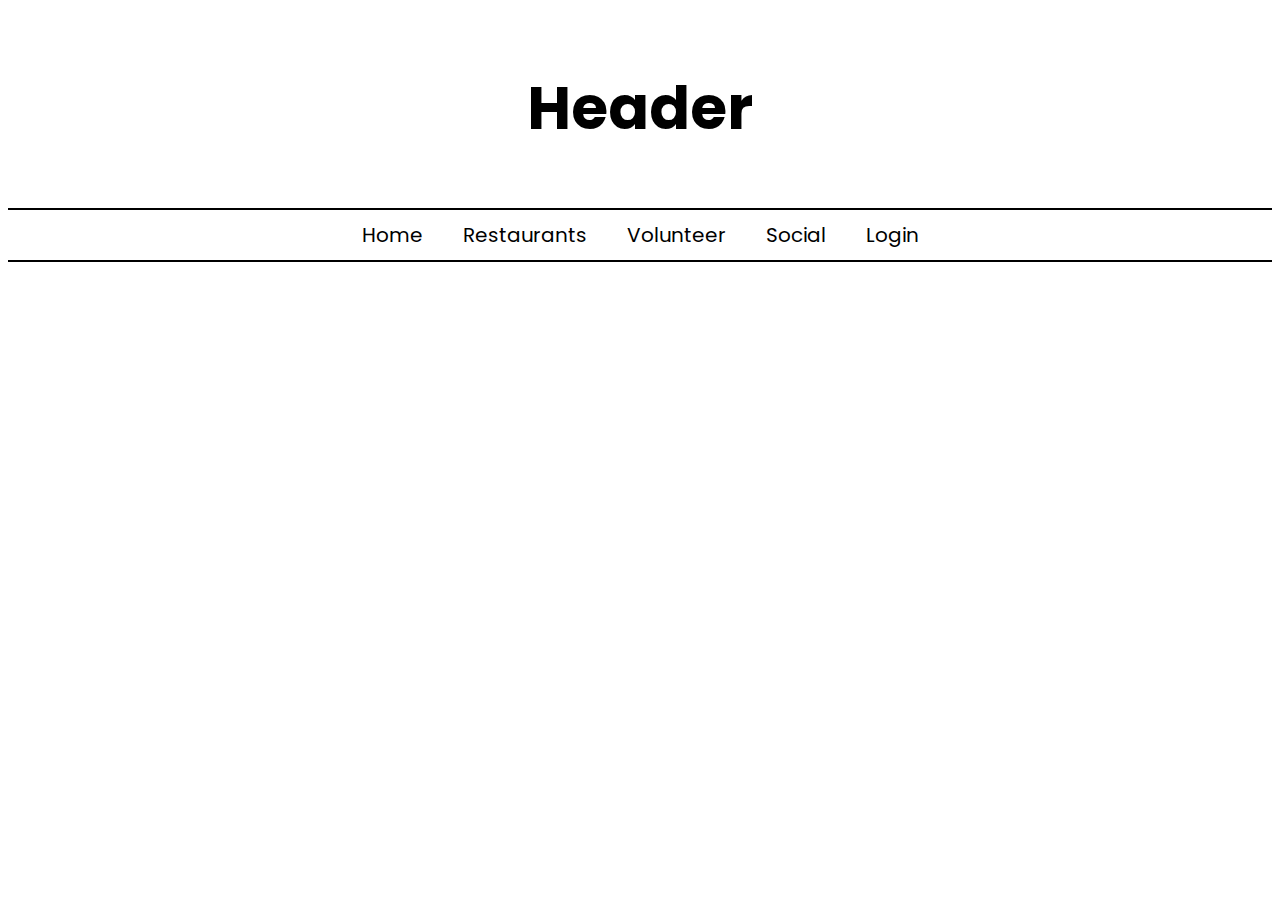
<file: index.html>
<!DOCTYPE html>
<html>
    <head>
        <meta charset="utf-8">
        <meta name="viewport" content="width=device-width, initial-scale=1.0">
        <title>the </title>
        <link rel="stylesheet" href="style.css">
        
    </head>
<body>

    <div class="header">
        <h1>Header</h1>

      </div>
    
      <div class="navbar">
        <a class="active" href="index.html">Home</a>
        <a href="restaurants.html">Restaurants</a>
        <a href="volunteer.html">Volunteer</a>
        <a href="social.html">Social</a>
        <a href="login.html">Login</a>
      </div>



</body>
</html>
</file>
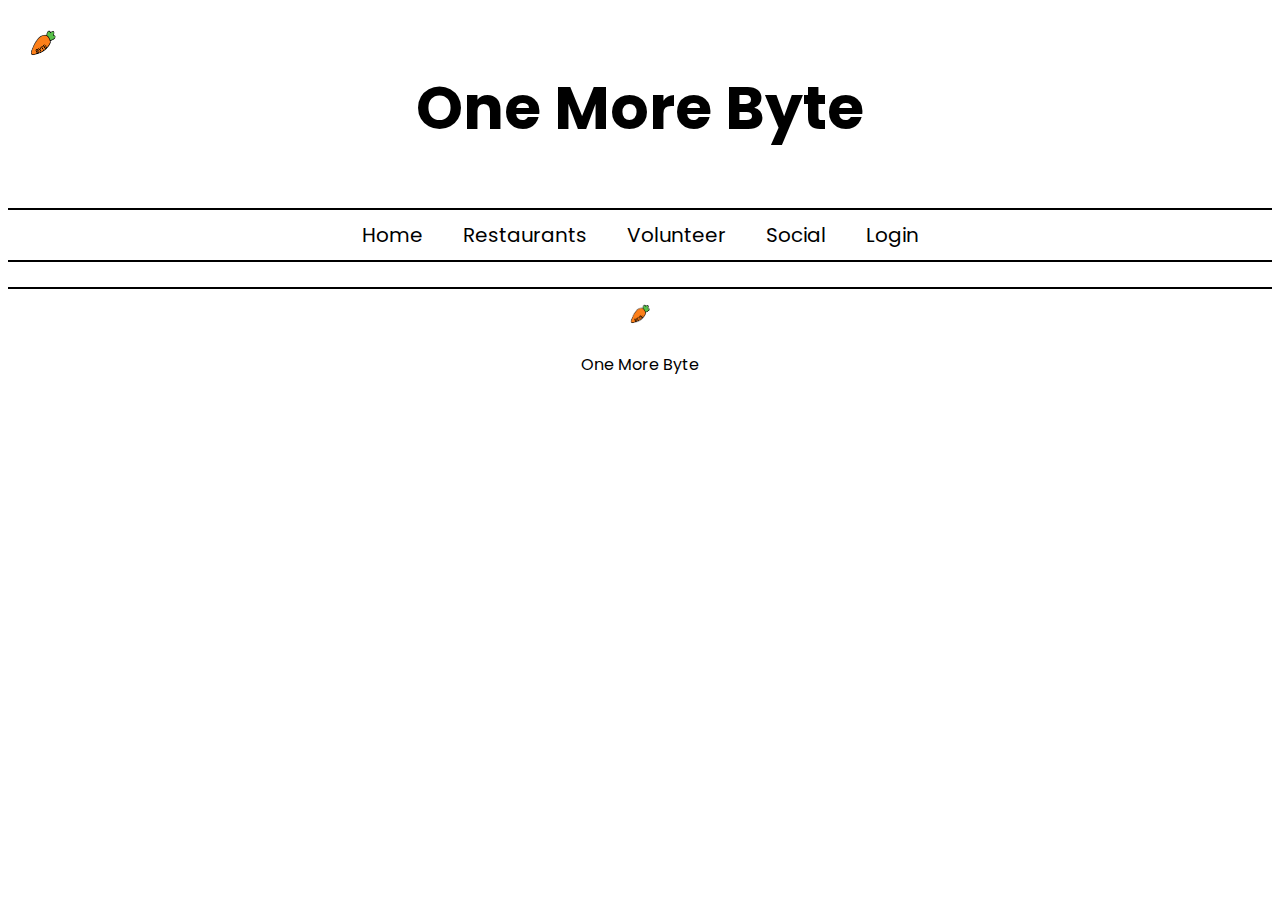
<file: login.html>
<!DOCTYPE html>
<html>
    <head>
        <meta charset="utf-8">
        <meta name="viewport" content="width=device-width, initial-scale=1.0">
        <title>One More Byte</title>
        <link rel="stylesheet" href="style.css">
        <link rel="icon" href="transparent copy.png">
        
    </head>
<body>

    <div class="header">
      <img src="transparent copy.png">
        <h1>One More Byte</h1>
        
      </div>
    
      <div class="navbar">
        <a class="active" href="index.html">Home</a>
        <a href="restaurants.html">Restaurants</a>
        <a href="volunteer.html">Volunteer</a>
        <a href="social.html">Social</a>
        <a href="login.html">Login</a>
      </div>
      <br>
    
      <footer>
        <img src="transparent copy.png" style="width:30px;height:30px;">
        <p>One More Byte</p>
      </footer>
</body>
</html>
</file>
<file: style.css>
@import url('https://fonts.googleapis.com/css2?family=Poppins:wght@100&family=Roboto:wght@300;400;900&display=swap');
.header {
    padding: 15px;
    text-align: center;
    background:white;
    color: black;
    font-size: 30px;

  }

  .header img {
float:left;
    width: 40px;
    height: 40px;

  }


body{
    font-family: 'Poppins', sans-serif;
    text-align: center;
}
 /* Add a black background color to the top navigation */
 .navbar {
  border-top: 2px solid black;
  border-bottom: 2px solid black;
    overflow: hidden;
   width: 100%;
    margin: auto;
    display: flex;
    justify-content: center;
    gap: 20px;
  }

  /* Style the links inside the navigation bar */
  .navbar a {
    
    float: none;
    color: black;
    text-align: center;
    text-decoration: none;
    font-size: 20px;
    padding: 10px;
  } 

  /*Social Page*/
  .grid { 
    display: grid;
    grid-template-columns: 1fr 1fr 1fr;
    grid-gap: 20px;
    align-items: stretch;
    justify-items: center;
    }
  .grid img {
    border: 1px solid #ccc;
    box-shadow: 2px 2px 6px 0px  rgba(0,0,0,0.3);
    max-width: 100%;
  }
  @keyframes growProgressBar {
    0%, 33% { --pgPercentage: 0; }
    100% { --pgPercentage: var(--value); }
  }
  
  @property --pgPercentage {
    syntax: '<number>';
    inherits: false;
    initial-value: 0;
  }
  
  div[role="progressbar"] {
 
    --size: 12rem;
    --fg: #369;
    --bg: #def;
    --pgPercentage: var(--value);
    animation: growProgressBar 3s 1 forwards;
    width: var(--size);
    height: var(--size);
    border-radius: 50%;
    display: grid;
    place-items: center;
    background: 
      radial-gradient(closest-side, white 80%, transparent 0 99.9%, white 0),
      conic-gradient(var(--fg) calc(var(--pgPercentage) * 1%), var(--bg) 0)
      ;
  
    font-size: calc(var(--size) / 5);
    color: var(--fg);
 
  }
  
  div[role="progressbar"]::before {
    counter-reset: percentage var(--value);
    content: counter(percentage) '%';
    display: inline-block;
    justify-content: center;
  }

  .container1 {

    display: flex;
    justify-content: center;
  }
  
  



#container {

    padding: 2px 2px 2px 2px;
    border-radius: 5px;
    line-height: 16px;
    color: #333333;
    font-size: 14px;
    background: #ffffff;

    margin: 5px;
    display: flex;
    justify-content: center;
}


.count {
    line-height: 60px;
    color: black;
    margin-left: 30px;
    font-size: 25px;
    text-align: center;
}


/* flip card */

/* The flip card container - set the width and height to whatever you want. We have added the border property to demonstrate that the flip itself goes out of the box on hover (remove perspective if you don't want the 3D effect */
.flip-card {
  background-color: transparent;
  width: 300px;
  height: 300px;
  border: 1px solid #f1f1f1;
  perspective: 1000px; /* Remove this if you don't want the 3D effect */
}

/* This container is needed to position the front and back side */
.flip-card-inner {
  position: relative;
  width: 100%;
  height: 100%;
  text-align: center;
  transition: transform 0.8s;
  transform-style: preserve-3d;
}

/* Do an horizontal flip when you move the mouse over the flip box container */
.flip-card:hover .flip-card-inner {
  transform: rotateY(180deg);
}

/* Position the front and back side */
.flip-card-front, .flip-card-back {
  position: absolute;
  width: 100%;
  height: 100%;
  -webkit-backface-visibility: hidden; /* Safari */
  backface-visibility: hidden;
}

/* Style the front side (fallback if image is missing) */
.flip-card-front {
  background-color: #bbb;
  color: #369;
}

/* Style the back side */
.flip-card-back {
  background-color: #FFD580;
  color: black;
  transform: rotateY(180deg);
}

footer {
  padding: 10px 20px;
  border-top: 2px solid black;
  background: white;
 
}



#myImg {
  border-radius: 5px;
  cursor: pointer;
  transition: 0.3s;
}

#myImg:hover {opacity: 0.7;}

/* The Modal (background) */
.modal {
  display: none; /* Hidden by default */
  position: fixed; /* Stay in place */
  z-index: 1; /* Sit on top */
  padding-top: 100px; /* Location of the box */
  left: 0;
  top: 0;
  width: 100%; /* Full width */
  height: 100%; /* Full height */
  overflow: auto; /* Enable scroll if needed */
  background-color: rgb(0,0,0); /* Fallback color */
  background-color: rgba(0,0,0,0.9); /* Black w/ opacity */
}

/* Modal Content (image) */
.modal-content {
  margin: auto;
  display: block;
  width: 80%;
  max-width: 700px;
}

/* Caption of Modal Image */
#caption {
  margin: auto;
  display: block;
  width: 80%;
  max-width: 700px;
  text-align: center;
  color: #ccc;
  padding: 10px 0;
  height: 150px;
}

/* Add Animation */
.modal-content, #caption {  
  -webkit-animation-name: zoom;
  -webkit-animation-duration: 0.6s;
  animation-name: zoom;
  animation-duration: 0.6s;
}

@-webkit-keyframes zoom {
  from {-webkit-transform:scale(0)} 
  to {-webkit-transform:scale(1)}
}

@keyframes zoom {
  from {transform:scale(0)} 
  to {transform:scale(1)}
}

/* The Close Button */
.close {
  position: absolute;
  top: 15px;
  right: 35px;
  color: #f1f1f1;
  font-size: 40px;
  font-weight: bold;
  transition: 0.3s;
}

.close:hover,
.close:focus {
  color: #bbb;
  text-decoration: none;
  cursor: pointer;
}

/* 100% Image Width on Smaller Screens */
@media only screen and (max-width: 700px){
  .modal-content {
    width: 100%;
  }
}
</file>
